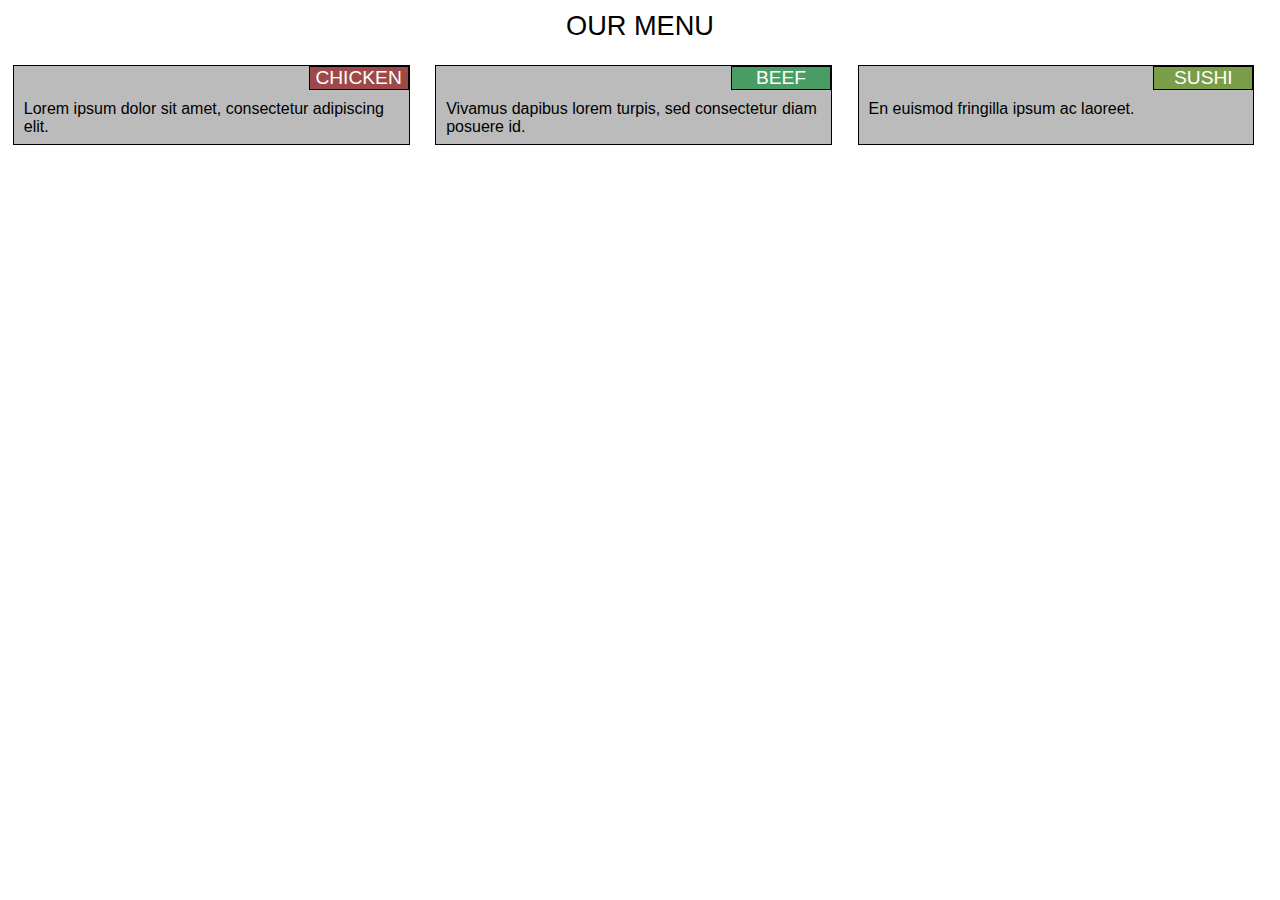
<file: module2-solution/index.html>
<!DOCTYPE html>
<html>
<head>
<meta charset="utf-8">
<title>Menu For Module 2</title>
<link rel="stylesheet" href="css/style.css">

</head>
<body>
<header>OUR MENU</header>

<section>
	<div class="tag" id="tag1">CHICKEN</div>
	<p>Lorem ipsum dolor sit amet, consectetur adipiscing elit.</p>
</section>
<section>
	<div class="tag" id="tag2">BEEF</div>
	<p>Vivamus dapibus lorem turpis, sed consectetur diam posuere id.</p>
</section>
<section id="s3">
	<div class="tag" id="tag3">SUSHI</div>
	<p>En euismod fringilla ipsum ac laoreet.</p>
</section>

</body>
</html>
</file>
<file: module2-solution/css/style.css>
*{
  box-sizing: border-box;
  margin: 0;
  padding: 0;
}
body {
    background-color: white;
    font-family: Helvetica;
    font-size: 16px;
}

header {
	text-align: center;
	margin: 10px;
	font-size: 1.7em;
}

p {
  padding: 10px;
  clear: right;
}

section {
	float: left;
	width: 98%;
	border: 1px solid black;
	margin: 1%;
	height: 80px;
	background-color: #bbbbbb;
}

@media (min-width: 992px) {
  section {
	width: 31%;
	}
}



@media (min-width: 768px) and (max-width: 991px) {
  section {
	width: 48%;
	margin: 1%;
	}
  #s3{
  	width: 98%;
  }
}

.tag{
	float: right;
	width: 100px;
	height: auto;
	text-align: center;
	border: 1px solid black;
	color: white;
	font-size: 1.2em;
	position: relative;
	top: 0;


}

#tag1{
	background-color: #9d4949;
}
#tag2{
	background-color: #499d64;
}
#tag3{
	background-color: #7a9d49;
}
</file>
